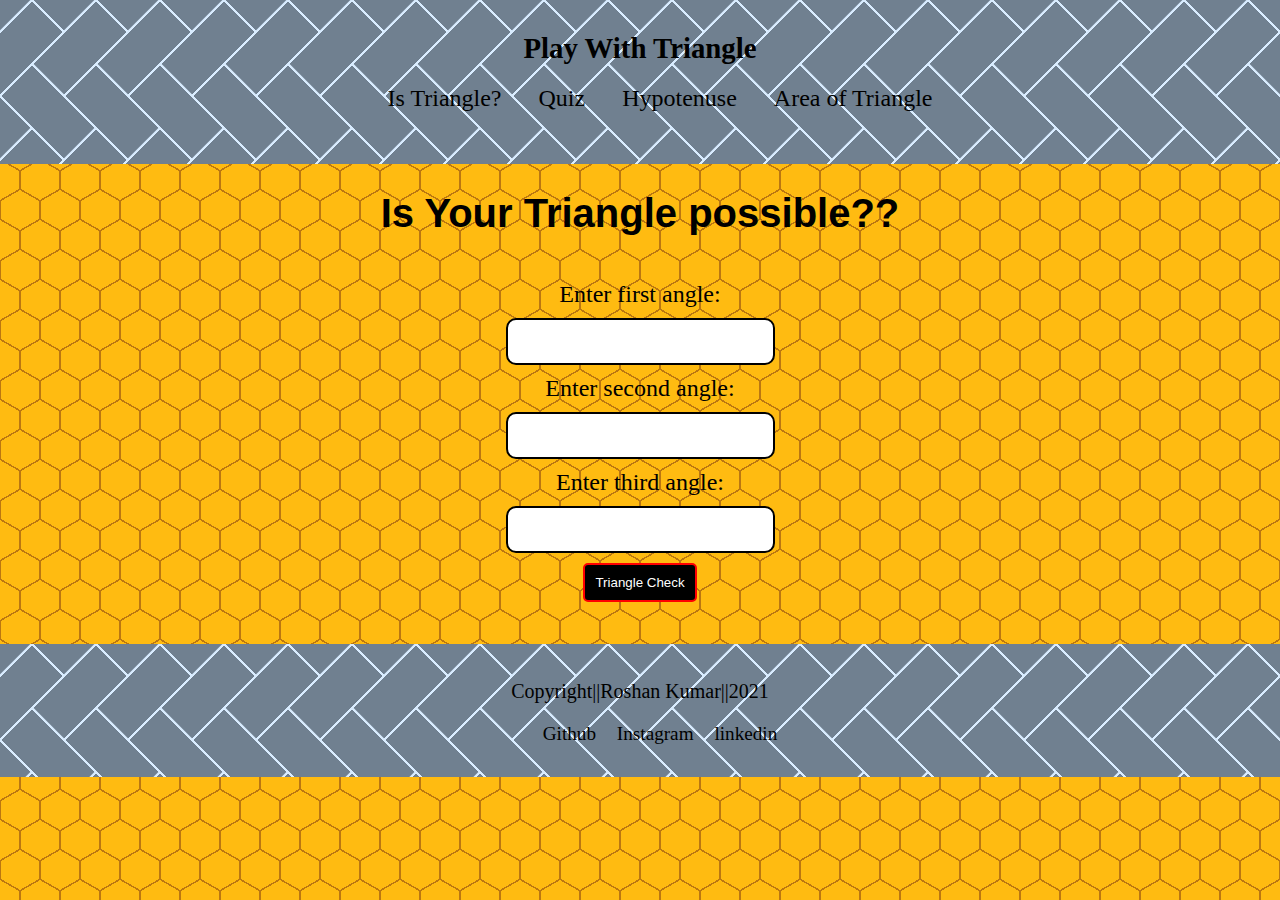
<file: index.html>
<!DOCTYPE html>
<html lang="en">

<head>
    <meta charset="UTF-8">
    <meta http-equiv="X-UA-Compatible" content="IE=edge">
    <meta name="viewport" content="width=device-width, initial-scale=1.0">
    <link rel="stylesheet" href="justtriangle.css">
    <title>Play With Triangle</title>
</head>

<body>
    <!-- navigation -->
    <nav class="navigation container">
        <div class="nav-brand">Play With Triangle</div>
        <ul class="sub-programs">
            <li class="list-elements-inline">
                <a href="index.html" class="link">Is Triangle?</a>
            </li>
            <li class="list-elements-inline">
                <a href="quiz.html" class="link">Quiz</a>
            </li>
            <li class="list-elements-inline">
                <a href="hypotenuse.html" class="link ">Hypotenuse</a>
            </li>
            <li class="list-elements-inline">
                <a href="abouttriangle.html" class="link ">Area of Triangle</a>
            </li>
        </ul>
    </nav>
    

     <!-- container -->
     <!DOCTYPE html>
<body>

    <div>
        <h1>Is Your Triangle possible??</h1>
        <br>
        <label for="first-angle">Enter first angle:</label>
        <input type="number" id="first-angle" >
        <label for="second-angle">Enter second angle:</label>
        <input type="number" id="second-angle">
        <label for="third-angle">Enter third angle:</label>
        <input type="number" id="third-angle">
        <button id="check-btn">Triangle Check</button>
        <p id="show-result"></p>
        <br>
    </div>
    <script src="justtriangle.js" type="text/javascript"></script>
</body>

</html>


    <!-- footer -->

    <footer class="footer">
        <div>
            <p style="text-align: center; font-size:20px;">Copyright||Roshan Kumar||2021</p>
            <ul class="footer-list">
                <li>
                    <a class="links" href="https://github.com/Roshankumar0808" target="_blank"> Github </a>
                </li>

                <li>
                    <a class="links" href="https://www.instagram.com/roshan4445/" target="_blank">Instagram </a>
                </li>
                <li>
                    <a class="links" href="https://www.linkedin.com/in/roshan-kumar-85a303158/"
                        target="_blank">linkedin </a>
                </li>
            </ul>
    </footer>


</body>

</html>
</file>
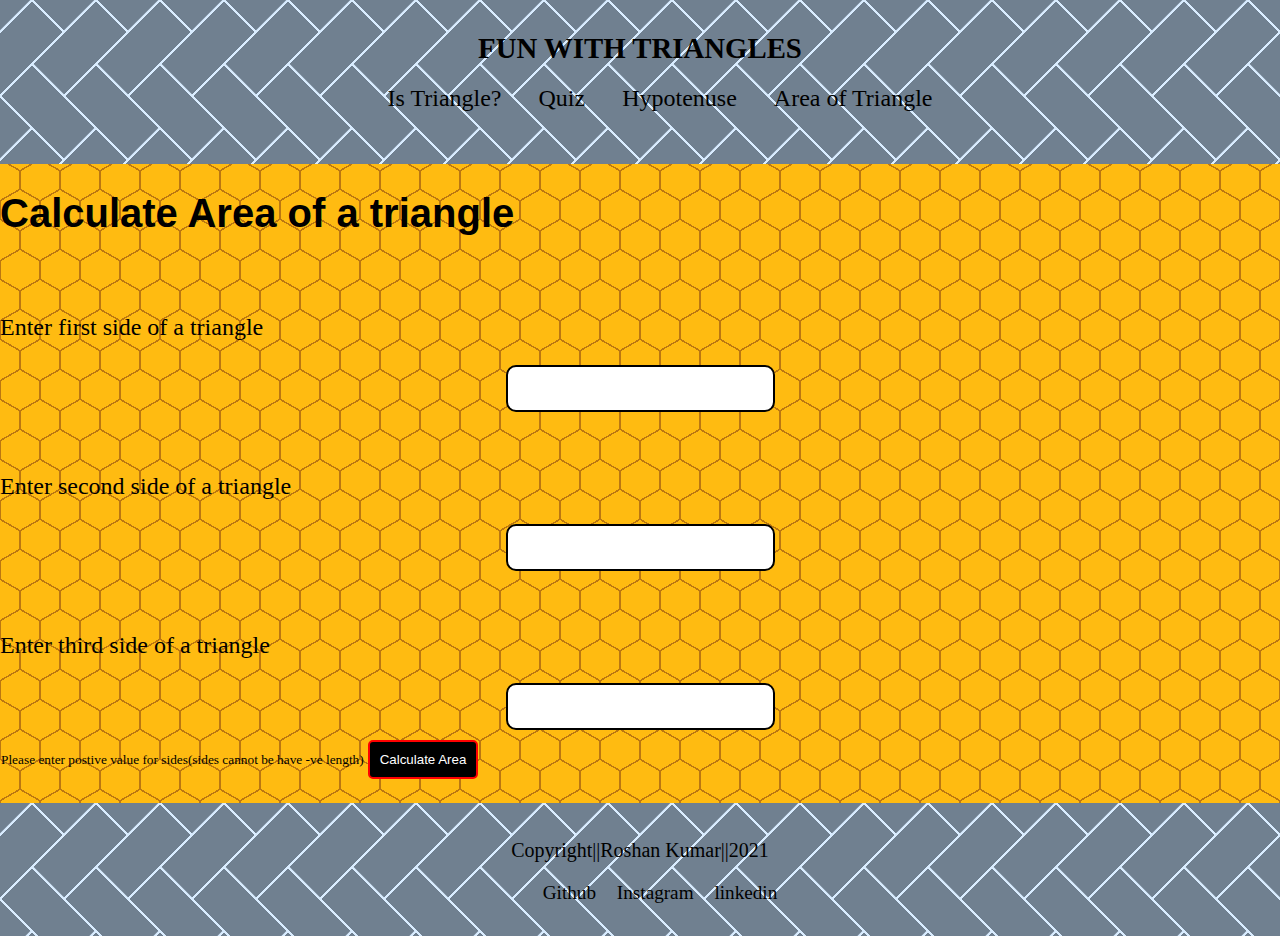
<file: abouttriangle.html>
<!DOCTYPE html>
<html lang="en">

<head>
    <meta charset="UTF-8">
    <meta http-equiv="X-UA-Compatible" content="IE=edge">
    <meta name="viewport" content="width=device-width, initial-scale=1.0">
    <link rel="stylesheet" href="abouttriangle.css">
    <title>AboutTriangle</title>
</head>

<body>

    <nav class="navigation container">
        <div class="nav-brand">FUN WITH TRIANGLES</div>
        <ul class="sub-programs">
            <li class="list-elements-inline">
                <a href="index.html" class="link">Is Triangle?</a>
            </li>
            <li class="list-elements-inline">
                <a href="quiz.html" class="link">Quiz</a>
            </li>
            <li class="list-elements-inline">
                <a href="hypotenuse.html" class="link ">Hypotenuse</a>
            </li>
            <li class="list-elements-inline">
                <a href="abouttriangle.html" class="link ">Area of Triangle</a>
            </li>
        </ul>
    </nav>
    

    <!-- container -->
    <main>
        <h1>Calculate Area of a triangle</h1>
        <label class="input-label" for="first-side">
            <p>Enter first side of a triangle</p>
            <input class="input-text" required type="number" id="first-side" />
        </label>
        <label class="input-label" for="second-side">
            <p>Enter second side of a triangle</p>
            <input class="input-text" required type="number" id="second-side" />
        </label>
        <label class="input-label" for="third-side">
            <p>Enter third side of a triangle</p>
            <input class="input-text" required type="number" id="third-side" />
        </label>
        <small>Please enter postive value for sides(sides cannot be have -ve length)</small>
        <button id="btn-check" >Calculate Area</button>

        <p  id="show-area"></p>
    </main>

    <!-- footer -->

    <footer class="footer">
        <div>
            <p style="text-align: center; font-size:20px;">Copyright||Roshan Kumar||2021</p>
            <ul class="footer-list">
                <li>
                    <a class="links" href="https://github.com/Roshankumar0808" target="_blank"> Github </a>
                </li>

                <li>
                    <a class="links" href="https://www.instagram.com/roshan4445/" target="_blank">Instagram </a>
                </li>
                <li>
                    <a class="links" href="https://www.linkedin.com/in/roshan-kumar-85a303158/"
                        target="_blank">linkedin </a>
                </li>
            </ul>
    </footer>

    <script src="abouttriangle.js"></script>
</body>

</html>
</file>
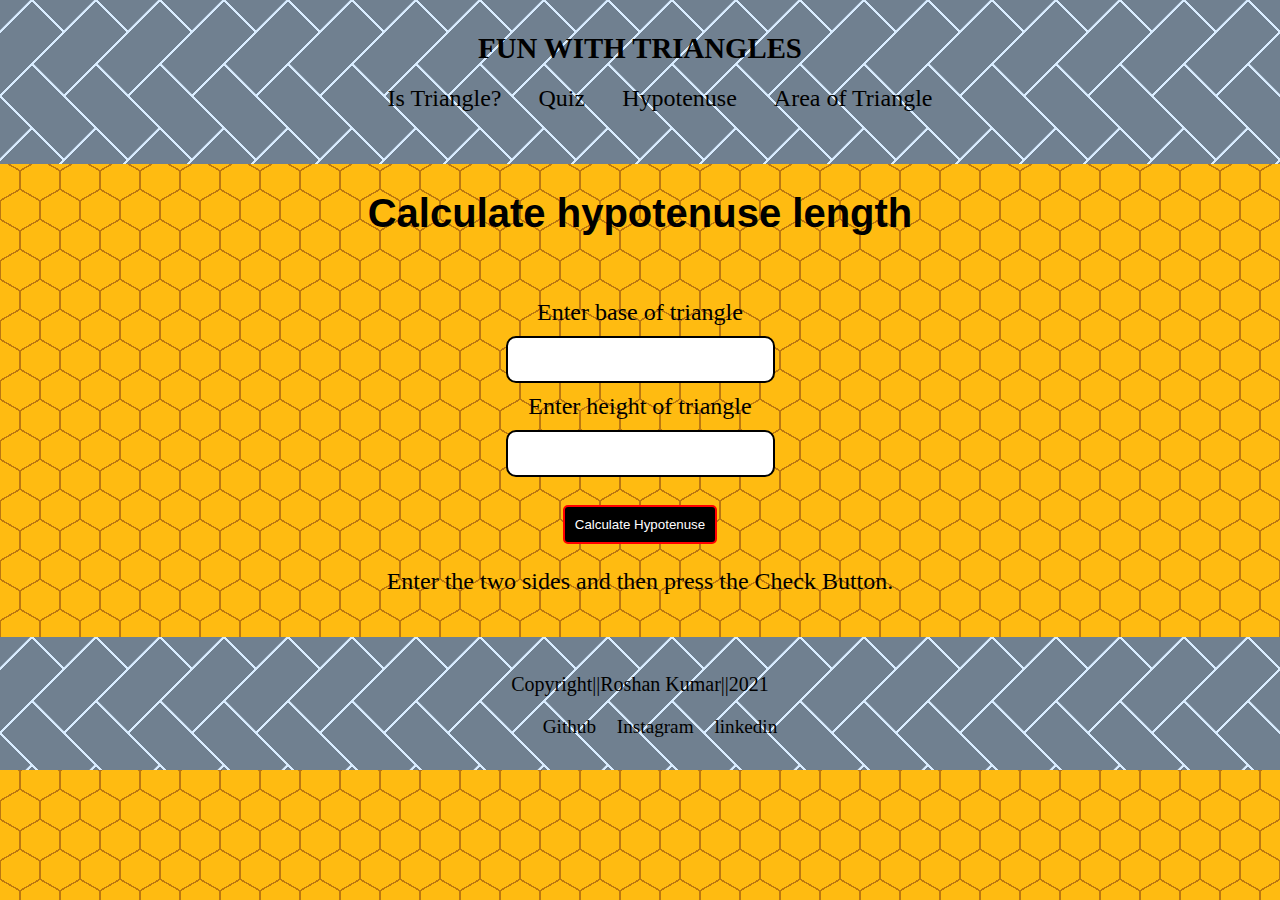
<file: hypotenuse.html>
<!DOCTYPE html>
<html lang="en">
<head>
    <meta charset="UTF-8">
    <meta http-equiv="X-UA-Compatible" content="IE=edge">
    <meta name="viewport" content="width=device-width, initial-scale=1.0">
    <link rel="stylesheet" href="hypotenuse.css">
    <title>Hypotenuse</title>
</head>
<body>
    
    <nav class="navigation container">
        <div class="nav-brand" >FUN WITH TRIANGLES</div>
        <ul class="sub-programs">
            <li class = "list-elements-inline">
                <a href="index.html" class="link">Is Triangle?</a>
            </li>
            <li class = "list-elements-inline">
                <a href="quiz.html" class="link">Quiz</a>
            </li>
            <li class = "list-elements-inline">
                <a href="hypotenuse.html"class="link ">Hypotenuse</a>
            </li>
            <li class = "list-elements-inline">
                <a href="abouttriangle.html"class="link ">Area of Triangle</a>
            </li>
        </ul>
    </nav>
     

    <!-- container -->
    <div>
        <h1>Calculate hypotenuse length</h1><br><br>
        <label for="base">Enter base of triangle</label>
        <input type="number" id="base">
        <label for="height">Enter height of triangle</label>
        <input type="number" id="height"><br>
        <button id="btn">Calculate Hypotenuse</button><br>
        <p id="show-result">Enter the two sides and then press the Check Button.</p>
        <script src="hypotenuse.js" type="text/javascript"></script>
   <br> </div>

    <!-- footer -->

    <footer class="footer">
        <div>
            <p style="text-align: center; font-size:20px;">Copyright||Roshan Kumar||2021</p>
            <ul class="footer-list">
                <li>
                    <a class="links" href="https://github.com/Roshankumar0808" target="_blank"> Github </a>
                </li>

                <li>
                    <a class="links" href="https://www.instagram.com/roshan4445/" target="_blank">Instagram </a>
                </li>
                <li>
                    <a class="links" href="https://www.linkedin.com/in/roshan-kumar-85a303158/"
                        target="_blank">linkedin </a>
                </li>
            </ul>
    </footer>

</body>
</html>
</file>
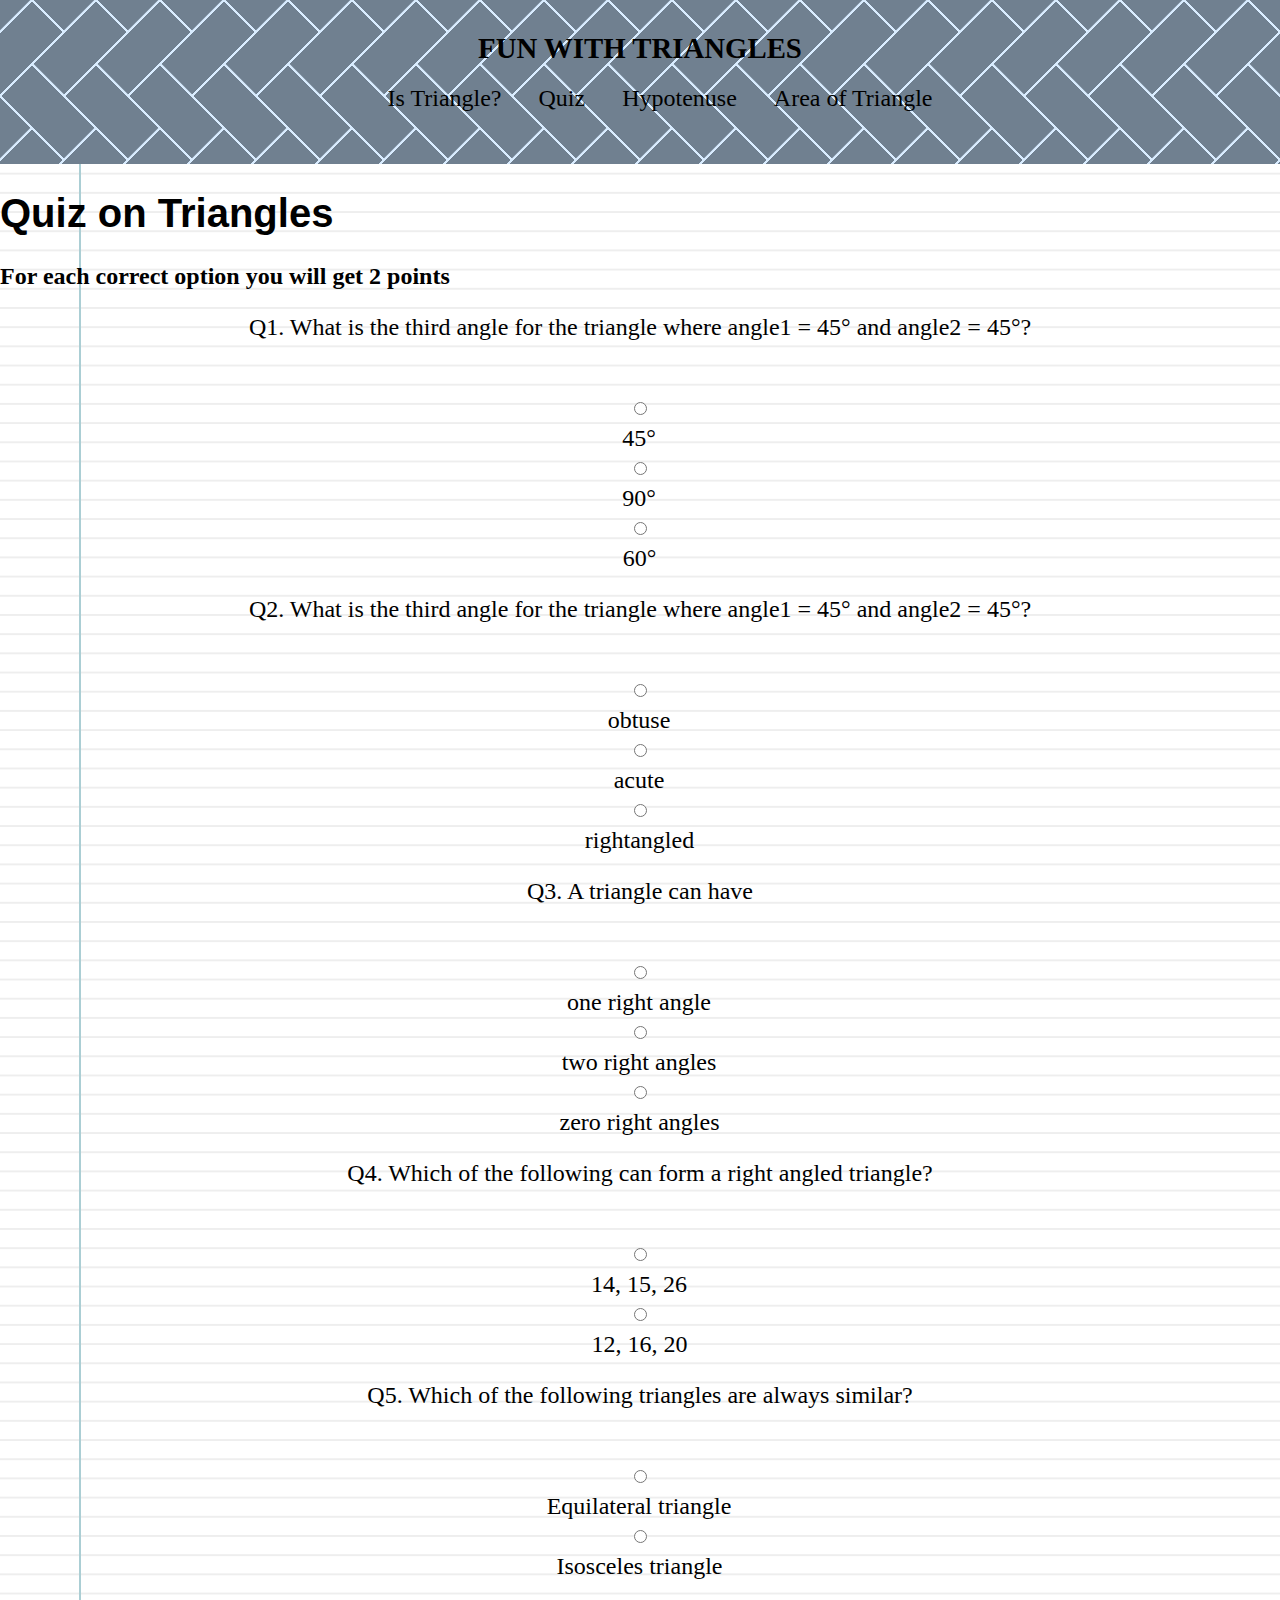
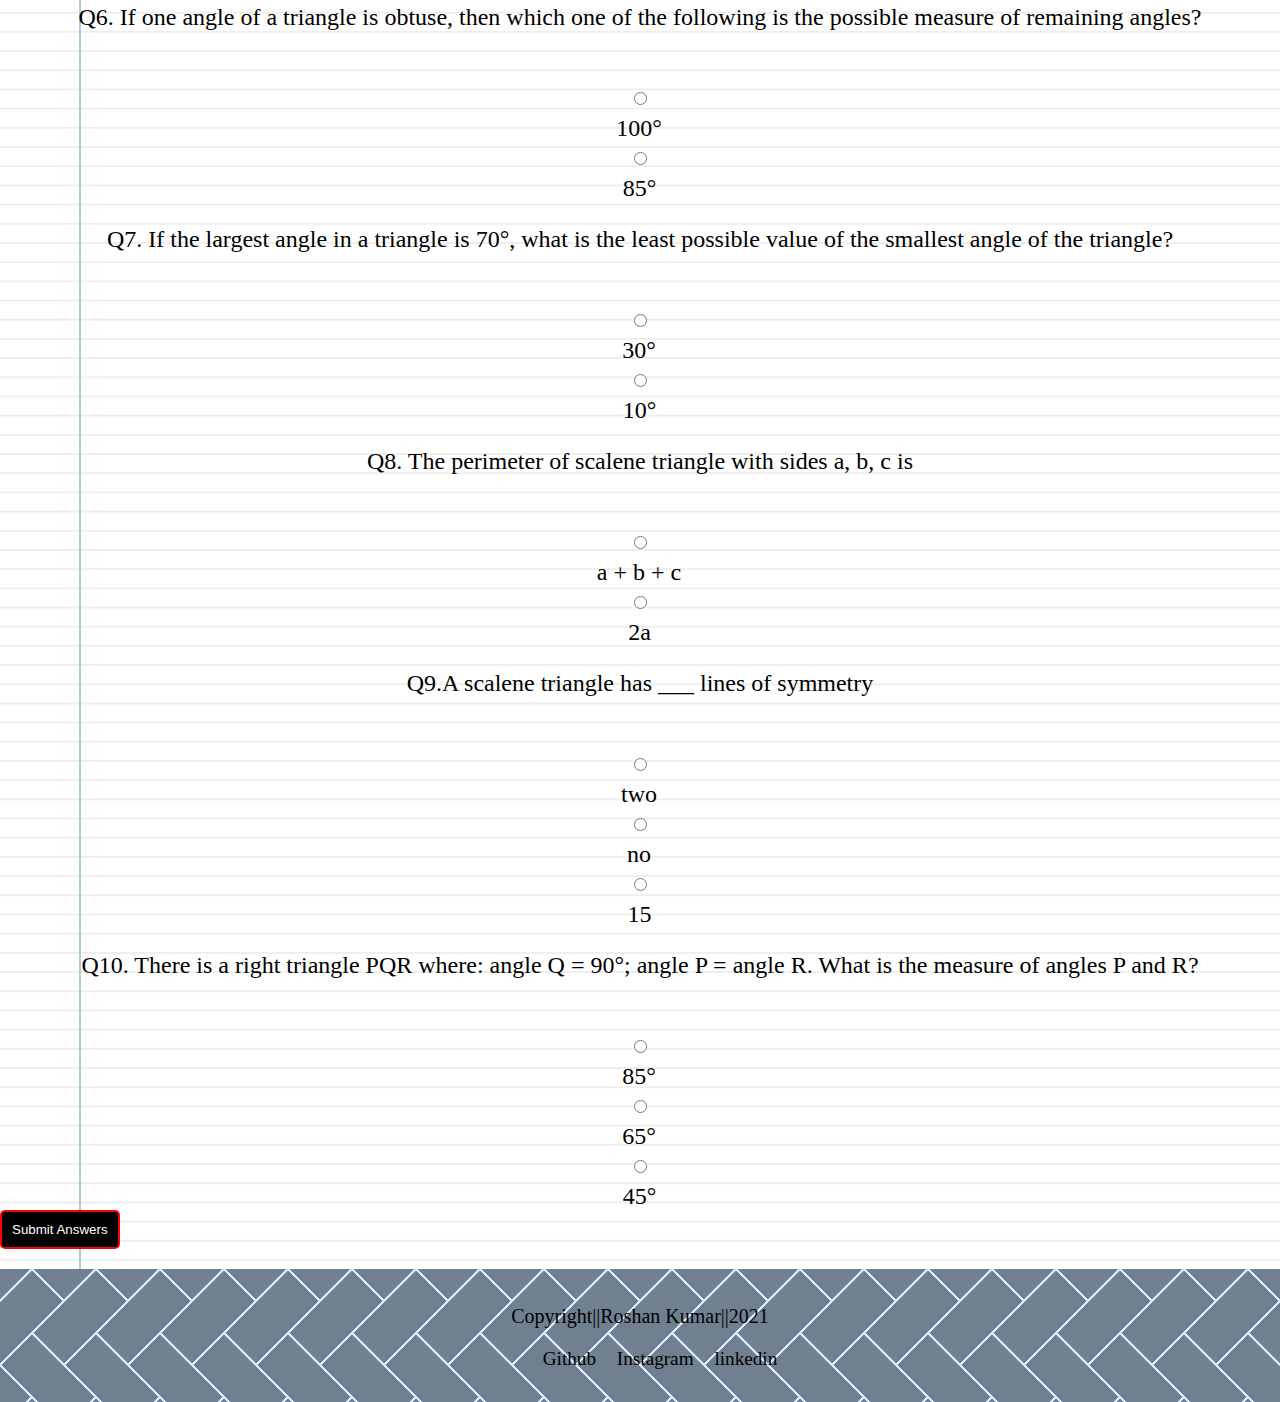
<file: quiz.html>
<!DOCTYPE html>
<html lang="en">

<head>
    <meta charset="UTF-8">
    <meta http-equiv="X-UA-Compatible" content="IE=edge">
    <meta name="viewport" content="width=device-width, initial-scale=1.0">
    <link rel="stylesheet" href="quiz.css">
    <title>Quiz</title>
</head>

<body>

    <nav class="navigation container">
        <div class="nav-brand">FUN WITH TRIANGLES</div>
        <ul class="sub-programs">
            <li class="list-elements-inline">
                <a href="index.html" class="link">Is Triangle?</a>
            </li>
            <li class="list-elements-inline">
                <a href="quiz.html" class="link">Quiz</a>
            </li>
            <li class="list-elements-inline">
                <a href="hypotenuse.html" class="link ">Hypotenuse</a>
            </li>
            <li class="list-elements-inline">
                <a href="abouttriangle.html" class="link ">Area of Triangle</a>
            </li>
        </ul>
    </nav>
    

    <!-- container -->

    <h1>Quiz on Triangles</h1>
    <h2>For each correct option you will get 2 points</h2>
    <form action="" class="quiz-form">
        <div id="question-container">
            <p>Q1. What is the third angle for the triangle where angle1 = 45° and
                angle2 = 45°?
            </p>
            <label for=""><input type="radio" value="45°" name="question1">45°</label>
            <label for=""><input type="radio" value="90°" name="question1">90°</label>
            <label for=""><input type="radio" value="60°" name="question1">60°</label>
        </div>

        <div id="question-container">
            <p>
                Q2. What is the third angle for the triangle where angle1 = 45° and
                angle2 = 45°?
            </p>
            <label> <input type="radio" name="question2" value="obtuse" />obtuse</label>
            <label><input type="radio" name="question2" value="acute" />acute</label>
            <label><input type="radio" name="question2" value="right angled" />rightangled</label>
        </div>

        <div id="question-container">
            <p>Q3. A triangle can have</p>
            <label> <input type="radio" name="question3" value="one right angle" /> one right angle</label>
            <label><input type="radio" name="question3" value="two right angles" />two right angles</label>
            <label><input type="radio" name="question3" value="no right angles" />zero right angles</label>
        </div>

        <div id="question-container">
            <p>Q4. Which of the following can form a right angled triangle?</p>
            <label><input type="radio" name="question4" value="14, 15, 26" /> 14, 15, 26 </label>
            <label><input type="radio" name="question4" value="12, 16, 20" />12, 16, 20</label>
        </div>

        <div id="question-container">
            <p>Q5. Which of the following triangles are always similar?</p>
            <label><input type="radio" name="question5" value="Equilateral triangle" />Equilateral triangle</label>
            <label><input type="radio" name="question5" value="Isosceles triangle" />Isosceles triangle</label>
        </div>

        <div id="question-container">
            <p>
                Q6. If one angle of a triangle is obtuse, then which one of the
                following is the possible measure of remaining angles?
            </p>
            <label> <input type="radio" name="question6" value="100°" /> 100° </label>
            <label> <input type="radio" name="question6" value="85°" /> 85°</label>
        </div>

        <div id="question-container">
            <p>
                Q7. If the largest angle in a triangle is 70°, what is the least
                possible value of the smallest angle of the triangle?
            </p>
            <label><input type="radio" name="question7" value="30°" />30°</label>
            <label><input type="radio" name="question7" value="10°" />10°</label>
        </div>

        <div id="question-container">
            <p>Q8. The perimeter of scalene triangle with sides a, b, c is</p>
            <label> <input type="radio" name="question8" value="a + b + c" /> a + b + c </label>
            <label><input type="radio" name="question8" value="2a" /> 2a </label>
        </div>

        <div id="question-container">
            <p>Q9.A scalene triangle has ___ lines of symmetry</p>
            <label> <input type="radio" name="question9" value="two" />two</label>
            <label><input type="radio" name="question9" value="no" /> no</label>
            <label><input type="radio" name="question9" value="15" /> 15 </label>
        </div>

        <div id="question-container">
            <p>
                Q10. There is a right triangle PQR where: angle Q = 90°; angle P = angle
                R. What is the measure of angles P and R?
            </p>
        </div>

        <div id="question-container">
            <label> <input type="radio" name="question10" value="85°" /> 85° </label>
            <label> <input type="radio" name="question10" value="65°" /> 65° </label>
            <label> <input type="radio" name="question10" value="45°" /> 45° </label>
        </div>

        </div>
    </form>
    
    <button class="btn-check" id="submit-button">Submit Answers</button>
    <br> <h2 id="total-marks"></h2>
    <script src="quiz.js"></script>


    <!-- container -->

    <!-- footer -->

    <footer class="footer">
        <div>
            <p style="text-align: center; font-size:20px;">Copyright||Roshan Kumar||2021</p>
            <ul class="footer-list">
                <li>
                    <a class="links" href="https://github.com/Roshankumar0808" target="_blank"> Github </a>
                </li>

                <li>
                    <a class="links" href="https://www.instagram.com/roshan4445/" target="_blank">Instagram </a>
                </li>
                <li>
                    <a class="links" href="https://www.linkedin.com/in/roshan-kumar-85a303158/"
                        target="_blank">linkedin </a>
                </li>
            </ul>
    </footer>

</body>

</html>
</file>
<file: justtriangle.css>
Body {
    box-sizing: border-box;
    margin: 0px;
    padding:0pt;
    background:
radial-gradient(circle farthest-side at 0% 50%,#fb1 23.5%,rgba(240,166,17,0) 0)21px 30px,
radial-gradient(circle farthest-side at 0% 50%,#B71 24%,rgba(240,166,17,0) 0)19px 30px,
linear-gradient(#fb1 14%,rgba(240,166,17,0) 0, rgba(240,166,17,0) 85%,#fb1 0)0 0,
linear-gradient(150deg,#fb1 24%,#B71 0,#B71 26%,rgba(240,166,17,0) 0,rgba(240,166,17,0) 74%,#B71 0,#B71 76%,#fb1 0)0 0,
linear-gradient(30deg,#fb1 24%,#B71 0,#B71 26%,rgba(240,166,17,0) 0,rgba(240,166,17,0) 74%,#B71 0,#B71 76%,#fb1 0)0 0,
linear-gradient(90deg,#B71 2%,#fb1 0,#fb1 98%,#B71 0%)0 0 #fb1;
background-size: 40px 60px;

}

.link {
    text-decoration: black;
    padding: 0.5rem 0.5rem;
    border-radius: 1rem;
    font-size: larger;
}

.sub-programs {
    text-align: center;
}


.style-non-bullet {
    list-style: none;
}

.inline-list {
    display: inline;
    padding: 0rem 0.5rem;
}

div{
    text-align: center;
}


.sub-programs {
    text-align: center;
    font-size: 20px;
}



.style-non-bullet {
    list-style: none;
}

.navigation {
    background:
linear-gradient(135deg, #708090 21px, #d9ecff 22px, #d9ecff 24px, transparent 24px, transparent 67px, #d9ecff 67px, #d9ecff 69px, transparent 69px),
linear-gradient(225deg, #708090 21px, #d9ecff 22px, #d9ecff 24px, transparent 24px, transparent 67px, #d9ecff 67px, #d9ecff 69px, transparent 69px)0 64px;
background-color:#708090;
background-size: 64px 128px;;
    color: black;
    padding: 2rem;
}

.navigation .link {
    color: black;
    display: inline;
    padding: 0rem 1rem;
    text-decoration: none;
}


.list-elements-inline:hover {
    font-weight: bolder;
    font-size: 22px;
}


.navigation .nav-brand {
    text-align: left;
    color:black;
    font-weight: bold;
    font-size: 180%;
    text-align: center;
}

.quiz-radio{
    text-align: left;
    margin: 10px;
    display: inline;
}
.quiz-label{
    text-align: left;
    margin-left: 10px;
    display: block;
    color: black;
}
h1{
    color:black;
     font-size:40px;
     font-family: Impact, Haettenschweiler, 'Arial Narrow Bold', sans-serif;
}
.question-container{
    display: block;
    color: black;
}
#quizOutputPara{
    font-size: x-large;
    text-align: center;
}
#submitBtn{
    margin: 20px;
    padding: 5px 10px;
}
input{
    display: block;
    margin: 10px auto;
    padding: 10px;
    font-family: inherit;
    font-size: 20px;
    border-color:black;
    border: 2px solid black;
    border-radius: 10px;
}
label{
    /* margin: 10px 100px; */
    font-size: x-large;
    padding:1px;
}
button{
    padding: 10px;
    background-color: black;
    border: 2px solid red;
    color:white;
    border-radius: 5px;
}

p{
    font-size: x-large;
}
.footer div {
     background:
    linear-gradient(135deg, #708090 21px, #d9ecff 22px, #d9ecff 24px, transparent 24px, transparent 67px, #d9ecff 67px, #d9ecff 69px, transparent 69px),
    linear-gradient(225deg, #708090 21px, #d9ecff 22px, #d9ecff 24px, transparent 24px, transparent 67px, #d9ecff 67px, #d9ecff 69px, transparent 69px)0 64px;
    background-color:#708090;
    background-size: 64px 128px;; 
    padding: 1rem;

}

.footer-list {
    text-align: center;
    text-decoration: none;
    list-style-type: none;

}

.links {

    text-decoration: none;
    padding: 0.5rem 0.5rem;
    border-radius: 1rem;
    font-size: larger;
}

a,
li {
    color: black;
    display: inline;
}

.footer-link a {
    font-size: 120%;
    color: black;
}
</file>
<file: abouttriangle.css>
Body {
    box-sizing: border-box;
    margin: 0px;
    padding:0pt;
    background:
radial-gradient(circle farthest-side at 0% 50%,#fb1 23.5%,rgba(240,166,17,0) 0)21px 30px,
radial-gradient(circle farthest-side at 0% 50%,#B71 24%,rgba(240,166,17,0) 0)19px 30px,
linear-gradient(#fb1 14%,rgba(240,166,17,0) 0, rgba(240,166,17,0) 85%,#fb1 0)0 0,
linear-gradient(150deg,#fb1 24%,#B71 0,#B71 26%,rgba(240,166,17,0) 0,rgba(240,166,17,0) 74%,#B71 0,#B71 76%,#fb1 0)0 0,
linear-gradient(30deg,#fb1 24%,#B71 0,#B71 26%,rgba(240,166,17,0) 0,rgba(240,166,17,0) 74%,#B71 0,#B71 76%,#fb1 0)0 0,
linear-gradient(90deg,#B71 2%,#fb1 0,#fb1 98%,#B71 0%)0 0 #fb1;
background-size: 40px 60px;

}

.link {
    text-decoration: black;
    padding: 0.5rem 0.5rem;
    border-radius: 1rem;
    font-size: larger;
}

.sub-programs {
    text-align: center;
}


.style-non-bullet {
    list-style: none;
}

.inline-list {
    display: inline;
    padding: 0rem 0.5rem;
}

div{
    text-align: center;
}


.sub-programs {
    text-align: center;
    font-size: 20px;
}



.style-non-bullet {
    list-style: none;
}

.navigation {
    background:
linear-gradient(135deg, #708090 21px, #d9ecff 22px, #d9ecff 24px, transparent 24px, transparent 67px, #d9ecff 67px, #d9ecff 69px, transparent 69px),
linear-gradient(225deg, #708090 21px, #d9ecff 22px, #d9ecff 24px, transparent 24px, transparent 67px, #d9ecff 67px, #d9ecff 69px, transparent 69px)0 64px;
background-color:#708090;
background-size: 64px 128px;;
    color: black;
    padding: 2rem;
}

.navigation .link {
    color: black;
    display: inline;
    padding: 0rem 1rem;
    text-decoration: none;
}


.list-elements-inline:hover {
    font-weight: bolder;
    font-size: 22px;
}


.navigation .nav-brand {
    text-align: left;
    color:black;
    font-weight: bold;
    font-size: 180%;
    text-align: center;
}

.quiz-radio{
    text-align: left;
    margin: 10px;
    display: inline;
}
.quiz-label{
    text-align: left;
    margin-left: 10px;
    display: block;
    color: black;
}
h1{
    color:black;
     font-size:40px;
     font-family: Impact, Haettenschweiler, 'Arial Narrow Bold', sans-serif;
}
.question-container{
    display: block;
    color: black;
}
#quizOutputPara{
    font-size: x-large;
    text-align: center;
}
#submitBtn{
    margin: 20px;
    padding: 5px 10px;
}
input{
    display: block;
    margin: 10px auto;
    padding: 10px;
    font-family: inherit;
    font-size: 20px;
    border-color:black;
    border: 2px solid black;
    border-radius: 10px;
}
label{
    /* margin: 10px 100px; */
    font-size: x-large;
    padding:1px;
}
button{
    padding: 10px;
    background-color: black;
    border: 2px solid red;
    color:white;
    border-radius: 5px;
}

p{
    font-size: x-large;
}
.footer div {
     background:
    linear-gradient(135deg, #708090 21px, #d9ecff 22px, #d9ecff 24px, transparent 24px, transparent 67px, #d9ecff 67px, #d9ecff 69px, transparent 69px),
    linear-gradient(225deg, #708090 21px, #d9ecff 22px, #d9ecff 24px, transparent 24px, transparent 67px, #d9ecff 67px, #d9ecff 69px, transparent 69px)0 64px;
    background-color:#708090;
    background-size: 64px 128px;; 
    padding: 1rem;

}

.footer-list {
    text-align: center;
    text-decoration: none;
    list-style-type: none;

}

.links {

    text-decoration: none;
    padding: 0.5rem 0.5rem;
    border-radius: 1rem;
    font-size: larger;
}

a,
li {
    color: black;
    display: inline;
}

.footer-link a {
    font-size: 120%;
    color: black;
}
</file>
<file: hypotenuse.css>
Body {
    box-sizing: border-box;
    margin: 0px;
    padding:0pt;
    background:
radial-gradient(circle farthest-side at 0% 50%,#fb1 23.5%,rgba(240,166,17,0) 0)21px 30px,
radial-gradient(circle farthest-side at 0% 50%,#B71 24%,rgba(240,166,17,0) 0)19px 30px,
linear-gradient(#fb1 14%,rgba(240,166,17,0) 0, rgba(240,166,17,0) 85%,#fb1 0)0 0,
linear-gradient(150deg,#fb1 24%,#B71 0,#B71 26%,rgba(240,166,17,0) 0,rgba(240,166,17,0) 74%,#B71 0,#B71 76%,#fb1 0)0 0,
linear-gradient(30deg,#fb1 24%,#B71 0,#B71 26%,rgba(240,166,17,0) 0,rgba(240,166,17,0) 74%,#B71 0,#B71 76%,#fb1 0)0 0,
linear-gradient(90deg,#B71 2%,#fb1 0,#fb1 98%,#B71 0%)0 0 #fb1;
background-size: 40px 60px;

}

.link {
    text-decoration: black;
    padding: 0.5rem 0.5rem;
    border-radius: 1rem;
    font-size: larger;
}

.sub-programs {
    text-align: center;
}


.style-non-bullet {
    list-style: none;
}

.inline-list {
    display: inline;
    padding: 0rem 0.5rem;
}

div{
    text-align: center;
}


.sub-programs {
    text-align: center;
    font-size: 20px;
}



.style-non-bullet {
    list-style: none;
}

.navigation {
    background:
linear-gradient(135deg, #708090 21px, #d9ecff 22px, #d9ecff 24px, transparent 24px, transparent 67px, #d9ecff 67px, #d9ecff 69px, transparent 69px),
linear-gradient(225deg, #708090 21px, #d9ecff 22px, #d9ecff 24px, transparent 24px, transparent 67px, #d9ecff 67px, #d9ecff 69px, transparent 69px)0 64px;
background-color:#708090;
background-size: 64px 128px;;
    color: black;
    padding: 2rem;
}

.navigation .link {
    color: black;
    display: inline;
    padding: 0rem 1rem;
    text-decoration: none;
}


.list-elements-inline:hover {
    font-weight: bolder;
    font-size: 22px;
}


.navigation .nav-brand {
    text-align: left;
    color:black;
    font-weight: bold;
    font-size: 180%;
    text-align: center;
}

.quiz-radio{
    text-align: left;
    margin: 10px;
    display: inline;
}
.quiz-label{
    text-align: left;
    margin-left: 10px;
    display: block;
    color: black;
}
h1{
    color:black;
     font-size:40px;
     font-family: Impact, Haettenschweiler, 'Arial Narrow Bold', sans-serif;
}
.question-container{
    display: block;
    color: black;
}
#quizOutputPara{
    font-size: x-large;
    text-align: center;
}
#submitBtn{
    margin: 20px;
    padding: 5px 10px;
}
input{
    display: block;
    margin: 10px auto;
    padding: 10px;
    font-family: inherit;
    font-size: 20px;
    border-color:black;
    border: 2px solid black;
    border-radius: 10px;
}
label{
    /* margin: 10px 100px; */
    font-size: x-large;
    padding:1px;
}
button{
    padding: 10px;
    background-color: black;
    border: 2px solid red;
    color:white;
    border-radius: 5px;
}

p{
    font-size: x-large;
}
.footer div {
     background:
    linear-gradient(135deg, #708090 21px, #d9ecff 22px, #d9ecff 24px, transparent 24px, transparent 67px, #d9ecff 67px, #d9ecff 69px, transparent 69px),
    linear-gradient(225deg, #708090 21px, #d9ecff 22px, #d9ecff 24px, transparent 24px, transparent 67px, #d9ecff 67px, #d9ecff 69px, transparent 69px)0 64px;
    background-color:#708090;
    background-size: 64px 128px;; 
    padding: 1rem;

}

.footer-list {
    text-align: center;
    text-decoration: none;
    list-style-type: none;

}

.links {

    text-decoration: none;
    padding: 0.5rem 0.5rem;
    border-radius: 1rem;
    font-size: larger;
}

a,
li {
    color: black;
    display: inline;
}

.footer-link a {
    font-size: 120%;
    color: black;
}
</file>
<file: quiz.css>
Body {
    box-sizing: border-box;
    margin: 0px;
    padding:0pt;
    background-color: #fff;
background-image:
linear-gradient(90deg, transparent 79px, #abced4 79px, #abced4 81px, transparent 81px),
linear-gradient(#eee .1em, transparent .1em);
background-size: 100% 1.2em;

}

.link {
    text-decoration: black;
    padding: 0.5rem 0.5rem;
    border-radius: 1rem;
    font-size: larger;
}

.sub-programs {
    text-align: center;
}


.style-non-bullet {
    list-style: none;
}

.inline-list {
    display: inline;
    padding: 0rem 0.5rem;
}

div{
    text-align: center;
}


.sub-programs {
    text-align: center;
    font-size: 20px;
}


.style-non-bullet {
    list-style: none;
}

.navigation {
    background:
linear-gradient(135deg, #708090 21px, #d9ecff 22px, #d9ecff 24px, transparent 24px, transparent 67px, #d9ecff 67px, #d9ecff 69px, transparent 69px),
linear-gradient(225deg, #708090 21px, #d9ecff 22px, #d9ecff 24px, transparent 24px, transparent 67px, #d9ecff 67px, #d9ecff 69px, transparent 69px)0 64px;
background-color:#708090;
background-size: 64px 128px;;
    color: black;
    padding: 2rem;
    
}

.navigation .link {
    color: black;
    display: inline;
    padding: 0rem 1rem;
    text-decoration: none;
}


.list-elements-inline:hover {
    font-weight: bolder;
    font-size: 22px;
    
}


.navigation .nav-brand {
    text-align: left;
    color:black;
    font-weight: bold;
    font-size: 180%;
    text-align: center;
}

.quiz-radio{
    text-align: left;
    margin: 10px;
    display: inline;
}
.quiz-label{
    text-align: left;
    margin-left: 10px;
    display: block;
    color: black;
}
h1{
    color:black;
     font-size:40px;
     font-family: Impact, Haettenschweiler, 'Arial Narrow Bold', sans-serif;
}
.question-container{
    display: block;
    color: black;
}
#quizOutputPara{
    font-size: x-large;
    text-align: center;
}
#submitBtn{
    margin: 20px;
    padding: 5px 10px;
}
input{
    display: block;
    margin: 10px auto;
    padding: 10px;
    font-family: inherit;
    font-size: 20px;
    border-color:black;
    border: 2px solid black;
    border-radius: 10px;
}
label{
    /* margin: 10px 100px; */
    font-size: x-large;
    padding:1px;
}
button{
    padding: 10px;
    background-color: black;
    border: 2px solid red;
    color:white;
    border-radius: 5px;
}

p{
    font-size: x-large;
}
.footer div {
     background:
    linear-gradient(135deg, #708090 21px, #d9ecff 22px, #d9ecff 24px, transparent 24px, transparent 67px, #d9ecff 67px, #d9ecff 69px, transparent 69px),
    linear-gradient(225deg, #708090 21px, #d9ecff 22px, #d9ecff 24px, transparent 24px, transparent 67px, #d9ecff 67px, #d9ecff 69px, transparent 69px)0 64px;
    background-color:#708090;
    background-size: 64px 128px;; 
    padding: 1rem;

}

.footer-list {
    text-align: center;
    text-decoration: none;
    list-style-type: none;

}

.links {

    text-decoration: none;
    padding: 0.5rem 0.5rem;
    border-radius: 1rem;
    font-size: larger;
}

a,
li {
    color: black;
    display: inline;
}

.footer-link a {
    font-size: 120%;
    color: black;
}
</file>
